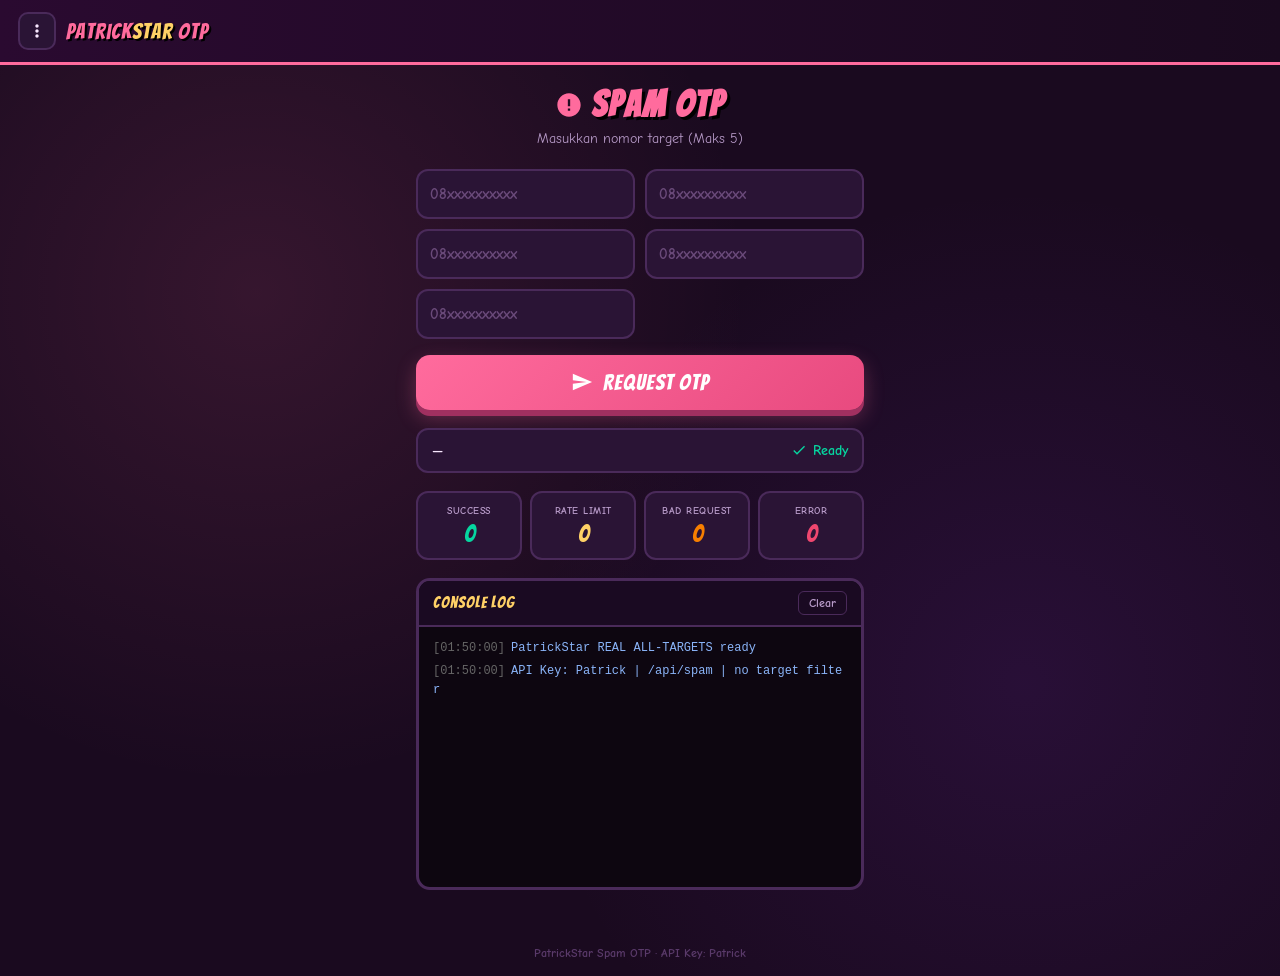
<file: index.html>
<!DOCTYPE html>
<html lang="id">
<head>
<meta charset="UTF-8">
<meta name="viewport" content="width=device-width, initial-scale=1.0">
<title>PatrickStar Spam OTP</title>
<link rel="stylesheet" href="css/style.css">
</head>
<body>

<!-- HEADER -->
<div class="header">
  <div class="header-left">
    <button class="menu-btn" id="menuBtn" title="Menu">
      <svg viewBox="0 0 24 24"><path d="M12 8c1.1 0 2-.9 2-2s-.9-2-2-2-2 .9-2 2 .9 2 2 2zm0 2c-1.1 0-2 .9-2 2s.9 2 2 2 2-.9 2-2-.9-2-2-2zm0 6c-1.1 0-2 .9-2 2s.9 2 2 2 2-.9 2-2-.9-2-2-2z"/></svg>
    </button>
    <div class="logo">Patrick<span>Star</span> OTP</div>
  </div>
</div>

<!-- DROPDOWN -->
<div class="dropdown" id="dropdown">
  <a class="dropdown-item" href="docs.html">
    <svg viewBox="0 0 24 24"><path d="M14 2H6c-1.1 0-2 .9-2 2v16c0 1.1.9 2 2 2h12c1.1 0 2-.9 2-2V8l-6-6zm4 18H6V4h7v5h5v11z"/></svg>
    REST API Docs
  </a>
  <div class="dropdown-item" id="docsBtn">
    <svg viewBox="0 0 24 24"><path d="M19 3H5c-1.1 0-2 .9-2 2v14c0 1.1.9 2 2 2h14c1.1 0 2-.9 2-2V5c0-1.1-.9-2-2-2zm-5 14H7v-2h7v2zm3-4H7v-2h10v2zm0-4H7V7h10v2z"/></svg>
    Endpoint List
  </div>
  <div class="dropdown-item" id="apikeyBtn">
    <svg viewBox="0 0 24 24"><path d="M12.65 10C11.83 7.67 9.61 6 7 6c-3.31 0-6 2.69-6 6s2.69 6 6 6c2.61 0 4.83-1.67 5.65-4H17v4h4v-4h2v-4H12.65zM7 14c-1.1 0-2-.9-2-2s.9-2 2-2 2 .9 2 2-.9 2-2 2z"/></svg>
    API Key: Patrick
  </div>
</div>

<div class="container">
  <div class="title-block">
    <h1>
      <span class="icon-wrap">
        <svg viewBox="0 0 24 24"><path d="M12 2C6.48 2 2 6.48 2 12s4.48 10 10 10 10-4.48 10-10S17.52 2 12 2zm1 15h-2v-2h2v2zm0-4h-2V7h2v6z"/></svg>
        Spam OTP
      </span>
    </h1>
    <p>Masukkan nomor target (Maks 5)</p>
  </div>

  <div class="input-grid">
    <input class="phone-input" type="tel" placeholder="08xxxxxxxxxx" id="phone1" maxlength="15">
    <input class="phone-input" type="tel" placeholder="08xxxxxxxxxx" id="phone2" maxlength="15">
    <input class="phone-input" type="tel" placeholder="08xxxxxxxxxx" id="phone3" maxlength="15">
    <input class="phone-input" type="tel" placeholder="08xxxxxxxxxx" id="phone4" maxlength="15">
    <input class="phone-input" type="tel" placeholder="08xxxxxxxxxx" id="phone5" maxlength="15">
  </div>


  <button class="btn-spam" id="spamBtn">
    <svg viewBox="0 0 24 24"><path d="M2.01 21L23 12 2.01 3 2 10l15 2-15 2z"/></svg>
    Request OTP
  </button>

  <div class="batch-status" id="batchStatus">
    <span id="batchPhone">—</span>
    <span class="ok" id="batchText">
      <svg viewBox="0 0 24 24"><path d="M9 16.17L4.83 12l-1.42 1.41L9 19 21 7l-1.41-1.41z"/></svg>
      Ready
    </span>
  </div>

  <div class="stats">
    <div class="stat-card stat-success">
      <div class="label">SUCCESS</div>
      <div class="value" id="statSuccess">0</div>
    </div>
    <div class="stat-card stat-rate">
      <div class="label">RATE LIMIT</div>
      <div class="value" id="statRate">0</div>
    </div>
    <div class="stat-card stat-bad">
      <div class="label">BAD REQUEST</div>
      <div class="value" id="statBad">0</div>
    </div>
    <div class="stat-card stat-error">
      <div class="label">ERROR</div>
      <div class="value" id="statError">0</div>
    </div>
  </div>

  <!-- CONSOLE LOG -->
  <div class="console-wrap">
    <div class="console-header">
      <span>Console Log</span>
      <button class="console-clear" id="clearConsole">Clear</button>
    </div>
    <div class="console" id="console"></div>
  </div>
</div>

<div class="footer">PatrickStar Spam OTP &middot; API Key: Patrick</div>

<!-- ENDPOINT LIST MODAL -->
<div class="modal-overlay" id="docsModal">
  <div class="modal">
    <div class="modal-header">
      <h2>Endpoint List</h2>
      <button class="modal-close" id="closeDocs">&times;</button>
    </div>
    <div class="modal-body">
      <div class="doc-section">
        <h3>API Key</h3>
        <p>Gunakan header: <code>X-API-Key: Patrick</code></p>
        <p>Semua request harus menyertakan API key ini.</p>
      </div>
      <div class="doc-section">
        <h3>Cara Pakai</h3>
        <ul>
          <li>Masukkan 1–5 nomor HP (format 08xxxxxxxxxx)</li>
          <li>Pilih target atau "Semua Target"</li>
          <li>Tekan <strong>Request OTP</strong></li>
          <li>Lihat hasil di Console Log &amp; Stats</li>
        </ul>
      </div>
      <div class="doc-section">
        <h3>64 Endpoint List</h3>
        <div class="endpoint-list" id="endpointList"></div>
      </div>
      <div class="doc-section">
        <h3>Response Codes</h3>
        <ul>
          <li><code>200 / 201</code> — Success</li>
          <li><code>429</code> — Rate Limit</li>
          <li><code>400 / 422</code> — Bad Request</li>
          <li><code>4xx / 5xx / network</code> — Error</li>
        </ul>
      </div>
    </div>
  </div>
</div>

<script src="js/endpoints.js"></script>
<script src="js/app.js"></script>
</body>
</html>
</file>
<file: css/style.css>
@import url('https://fonts.googleapis.com/css2?family=Comic+Neue:wght@400;700&family=Bangers&display=swap');

:root {
  --pink: #ff6b9d;
  --pink-dark: #e84a7f;
  --purple: #7b2cbf;
  --yellow: #ffd166;
  --green: #06d6a0;
  --red: #ef476f;
  --orange: #f77f00;
  --bg: #1a0a1f;
  --card: #2a1435;
  --border: #4a2a5a;
  --text: #f8e8ff;
  --muted: #b89bc9;
}

* { box-sizing: border-box; margin: 0; padding: 0; }

body {
  font-family: 'Comic Neue', cursive;
  background: var(--bg);
  color: var(--text);
  min-height: 100vh;
  background-image:
    radial-gradient(circle at 20% 30%, rgba(255,107,157,0.12) 0%, transparent 40%),
    radial-gradient(circle at 80% 70%, rgba(123,44,191,0.15) 0%, transparent 40%);
}

/* HEADER */
.header {
  display: flex;
  align-items: center;
  justify-content: space-between;
  padding: 12px 18px;
  background: linear-gradient(90deg, #2a0a30, #1a0a1f);
  border-bottom: 3px solid var(--pink);
  position: sticky;
  top: 0;
  z-index: 100;
}
.header-left {
  display: flex;
  align-items: center;
  gap: 10px;
}
.menu-btn {
  background: var(--card);
  border: 2px solid var(--border);
  color: var(--text);
  width: 38px;
  height: 38px;
  border-radius: 10px;
  cursor: pointer;
  font-size: 18px;
  display: flex;
  align-items: center;
  justify-content: center;
  transition: 0.2s;
}
.menu-btn:hover { border-color: var(--pink); background: #3a1a45; }
.menu-btn svg { width: 20px; height: 20px; fill: var(--text); }
.logo {
  font-family: 'Bangers', cursive;
  font-size: 22px;
  letter-spacing: 1px;
  color: var(--pink);
  text-shadow: 2px 2px 0 #000;
}
.logo span { color: var(--yellow); }

/* DROPDOWN */
.dropdown {
  position: absolute;
  top: 55px;
  left: 18px;
  background: var(--card);
  border: 3px solid var(--pink);
  border-radius: 14px;
  min-width: 220px;
  box-shadow: 0 8px 30px rgba(0,0,0,0.5);
  display: none;
  z-index: 200;
  overflow: hidden;
}
.dropdown.show { display: block; }
.dropdown-item {
  padding: 14px 18px;
  cursor: pointer;
  border-bottom: 1px solid var(--border);
  display: flex;
  align-items: center;
  gap: 10px;
  font-weight: 700;
  transition: 0.15s;
  color: var(--text);
  text-decoration: none;
}
.dropdown-item:last-child { border-bottom: none; }
.dropdown-item:hover { background: #3a1a45; color: var(--yellow); }
.dropdown-item svg { width: 18px; height: 18px; fill: var(--pink); flex-shrink: 0; }

/* CONTAINER */
.container {
  max-width: 480px;
  margin: 0 auto;
  padding: 20px 16px 40px;
}

.title-block {
  text-align: center;
  margin-bottom: 22px;
}
.title-block h1 {
  font-family: 'Bangers', cursive;
  font-size: 36px;
  color: var(--pink);
  text-shadow: 3px 3px 0 #000;
  letter-spacing: 2px;
}
.title-block p {
  color: var(--muted);
  font-size: 14px;
  margin-top: 4px;
}
.title-block .icon-wrap {
  display: inline-flex;
  align-items: center;
  gap: 8px;
}
.title-block .icon-wrap svg {
  width: 28px;
  height: 28px;
  fill: var(--pink);
}

/* BACK BTN */
.back-btn {
  display: inline-flex;
  align-items: center;
  gap: 6px;
  background: var(--card);
  border: 2px solid var(--border);
  color: var(--text);
  border-radius: 10px;
  padding: 8px 14px;
  font-family: 'Comic Neue', cursive;
  font-weight: 700;
  font-size: 14px;
  cursor: pointer;
  text-decoration: none;
  margin-bottom: 18px;
  transition: 0.2s;
}
.back-btn:hover { border-color: var(--pink); color: var(--pink); }
.back-btn svg { width: 16px; height: 16px; fill: currentColor; }

/* INPUT GRID */
.input-grid {
  display: grid;
  grid-template-columns: 1fr 1fr;
  gap: 10px;
  margin-bottom: 16px;
}
.phone-input, .form-input {
  background: var(--card);
  border: 2px solid var(--border);
  border-radius: 12px;
  padding: 14px 12px;
  color: var(--text);
  font-family: 'Comic Neue', cursive;
  font-size: 15px;
  font-weight: 700;
  outline: none;
  transition: 0.2s;
  width: 100%;
}
.phone-input:focus, .form-input:focus {
  border-color: var(--pink);
  box-shadow: 0 0 0 3px rgba(255,107,157,0.25);
}
.phone-input::placeholder, .form-input::placeholder { color: #6a4a7a; }

.form-group { margin-bottom: 16px; }
.form-group label {
  display: block;
  font-weight: 700;
  font-size: 13px;
  color: var(--muted);
  margin-bottom: 6px;
}

/* SELECT */
.target-select {
  width: 100%;
  background: var(--card);
  border: 2px solid var(--border);
  border-radius: 12px;
  padding: 14px 12px;
  color: var(--text);
  font-family: 'Comic Neue', cursive;
  font-size: 15px;
  font-weight: 700;
  outline: none;
  margin-bottom: 16px;
  cursor: pointer;
}
.target-select:focus { border-color: var(--pink); }
.target-select option { background: var(--card); color: var(--text); }

/* BUTTONS */
.btn-spam, .btn-primary {
  width: 100%;
  background: linear-gradient(135deg, var(--pink), var(--pink-dark));
  border: none;
  border-radius: 14px;
  padding: 16px;
  color: #fff;
  font-family: 'Bangers', cursive;
  font-size: 22px;
  letter-spacing: 1px;
  cursor: pointer;
  display: flex;
  align-items: center;
  justify-content: center;
  gap: 10px;
  box-shadow: 0 6px 0 #a03060, 0 8px 20px rgba(255,107,157,0.3);
  transition: 0.15s;
  margin-bottom: 18px;
}
.btn-spam:active, .btn-primary:active {
  transform: translateY(4px);
  box-shadow: 0 2px 0 #a03060;
}
.btn-spam:disabled, .btn-primary:disabled {
  opacity: 0.6;
  cursor: not-allowed;
  transform: none;
}
.btn-spam svg, .btn-primary svg { width: 22px; height: 22px; fill: #fff; }

/* STATS */
.stats {
  display: grid;
  grid-template-columns: repeat(4, 1fr);
  gap: 8px;
  margin-bottom: 18px;
}
.stat-card {
  background: var(--card);
  border: 2px solid var(--border);
  border-radius: 12px;
  padding: 12px 6px;
  text-align: center;
}
.stat-card .label {
  font-size: 10px;
  font-weight: 700;
  color: var(--muted);
  letter-spacing: 0.5px;
  margin-bottom: 4px;
}
.stat-card .value {
  font-family: 'Bangers', cursive;
  font-size: 24px;
}
.stat-success .value { color: var(--green); }
.stat-rate .value { color: var(--yellow); }
.stat-bad .value { color: var(--orange); }
.stat-error .value { color: var(--red); }

/* BATCH STATUS */
.batch-status {
  background: var(--card);
  border: 2px solid var(--border);
  border-radius: 12px;
  padding: 12px 14px;
  display: flex;
  align-items: center;
  justify-content: space-between;
  margin-bottom: 18px;
  font-weight: 700;
  font-size: 14px;
}
.batch-status .ok {
  color: var(--green);
  display: flex;
  align-items: center;
  gap: 6px;
}
.batch-status .ok svg { width: 16px; height: 16px; fill: var(--green); }

/* CONSOLE */
.console-wrap {
  background: #0d0610;
  border: 3px solid var(--border);
  border-radius: 14px;
  overflow: hidden;
}
.console-header {
  background: #1a0a22;
  padding: 10px 14px;
  display: flex;
  align-items: center;
  justify-content: space-between;
  border-bottom: 2px solid var(--border);
}
.console-header span {
  font-family: 'Bangers', cursive;
  font-size: 16px;
  color: var(--yellow);
  letter-spacing: 1px;
}
.console-clear {
  background: transparent;
  border: 1px solid var(--border);
  color: var(--muted);
  border-radius: 6px;
  padding: 4px 10px;
  font-size: 12px;
  cursor: pointer;
  font-family: 'Comic Neue', cursive;
  font-weight: 700;
}
.console-clear:hover { border-color: var(--pink); color: var(--pink); }
.console {
  height: 260px;
  overflow-y: auto;
  padding: 12px 14px;
  font-family: 'Courier New', monospace;
  font-size: 12px;
  line-height: 1.6;
}
.console::-webkit-scrollbar { width: 6px; }
.console::-webkit-scrollbar-thumb { background: var(--border); border-radius: 3px; }
.log-line { margin-bottom: 4px; word-break: break-all; }
.log-info { color: #8ab4f8; }
.log-success { color: var(--green); }
.log-warn { color: var(--yellow); }
.log-error { color: var(--red); }
.log-time { color: #666; margin-right: 6px; }

/* LANG TABS */
.lang-tabs {
  display: flex;
  gap: 6px;
  margin-bottom: 14px;
  flex-wrap: wrap;
}
.lang-tab {
  background: var(--card);
  border: 2px solid var(--border);
  color: var(--muted);
  border-radius: 20px;
  padding: 8px 16px;
  font-family: 'Comic Neue', cursive;
  font-weight: 700;
  font-size: 13px;
  cursor: pointer;
  transition: 0.15s;
}
.lang-tab:hover { border-color: var(--pink); color: var(--text); }
.lang-tab.active {
  background: var(--pink);
  border-color: var(--pink);
  color: #fff;
}

/* CODE BLOCK */
.code-block {
  background: #0d0610;
  border: 2px solid var(--border);
  border-radius: 12px;
  overflow: hidden;
  margin-bottom: 18px;
  position: relative;
}
.code-header {
  background: #1a0a22;
  padding: 8px 12px;
  display: flex;
  align-items: center;
  justify-content: space-between;
  border-bottom: 1px solid var(--border);
}
.code-header span {
  font-size: 12px;
  font-weight: 700;
  color: var(--muted);
}
.copy-btn {
  background: var(--card);
  border: 1px solid var(--border);
  color: var(--text);
  border-radius: 6px;
  padding: 4px 10px;
  font-size: 11px;
  font-weight: 700;
  cursor: pointer;
  font-family: 'Comic Neue', cursive;
  display: flex;
  align-items: center;
  gap: 4px;
  transition: 0.15s;
}
.copy-btn:hover { border-color: var(--pink); color: var(--pink); }
.copy-btn svg { width: 12px; height: 12px; fill: currentColor; }
.code-body {
  padding: 14px;
  overflow-x: auto;
  font-family: 'Courier New', monospace;
  font-size: 12px;
  line-height: 1.7;
  color: #c8b0d8;
  white-space: pre;
}
.code-body .kw { color: #c792ea; }
.code-body .str { color: #c3e88d; }
.code-body .cm { color: #676e95; }
.code-body .fn { color: #82aaff; }
.code-body .num { color: #f78c6c; }

/* TOTAL BAR */
.total-bar {
  background: var(--card);
  border: 2px solid var(--border);
  border-radius: 12px;
  padding: 14px 16px;
  display: flex;
  align-items: center;
  justify-content: space-between;
  font-weight: 700;
  font-size: 14px;
  margin-bottom: 18px;
}
.total-bar .count {
  font-family: 'Bangers', cursive;
  font-size: 22px;
  color: var(--green);
}

/* FOOTER */
.footer {
  text-align: center;
  padding: 16px;
  color: #5a3a6a;
  font-size: 12px;
  font-weight: 700;
}

/* MODAL */
.modal-overlay {
  position: fixed;
  inset: 0;
  background: rgba(0,0,0,0.75);
  z-index: 300;
  display: none;
  align-items: center;
  justify-content: center;
  padding: 16px;
}
.modal-overlay.show { display: flex; }
.modal {
  background: var(--card);
  border: 3px solid var(--pink);
  border-radius: 18px;
  max-width: 520px;
  width: 100%;
  max-height: 85vh;
  overflow-y: auto;
  box-shadow: 0 20px 60px rgba(0,0,0,0.6);
}
.modal-header {
  padding: 16px 20px;
  border-bottom: 2px solid var(--border);
  display: flex;
  align-items: center;
  justify-content: space-between;
  position: sticky;
  top: 0;
  background: var(--card);
  z-index: 1;
}
.modal-header h2 {
  font-family: 'Bangers', cursive;
  font-size: 22px;
  color: var(--pink);
  letter-spacing: 1px;
}
.modal-close {
  background: transparent;
  border: 2px solid var(--border);
  color: var(--text);
  width: 34px;
  height: 34px;
  border-radius: 8px;
  cursor: pointer;
  font-size: 18px;
  display: flex;
  align-items: center;
  justify-content: center;
}
.modal-close:hover { border-color: var(--red); color: var(--red); }
.modal-body { padding: 18px 20px; }
.doc-section { margin-bottom: 20px; }
.doc-section h3 {
  font-family: 'Bangers', cursive;
  font-size: 16px;
  color: var(--yellow);
  margin-bottom: 8px;
  letter-spacing: 0.5px;
}
.doc-section p, .doc-section li {
  font-size: 13px;
  color: var(--muted);
  line-height: 1.6;
}
.doc-section ul { padding-left: 18px; }
.doc-section code {
  background: #1a0a22;
  padding: 2px 6px;
  border-radius: 4px;
  color: var(--green);
  font-size: 12px;
}
.endpoint-list {
  max-height: 280px;
  overflow-y: auto;
  background: #0d0610;
  border-radius: 10px;
  padding: 10px;
  font-size: 11px;
  font-family: monospace;
}
.endpoint-list div {
  padding: 4px 0;
  border-bottom: 1px solid #1a0a22;
  color: var(--muted);
}
.endpoint-list span { color: var(--pink); font-weight: 700; }

@keyframes spin {
  from { transform: rotate(0deg); }
  to { transform: rotate(360deg); }
}
.spin { animation: spin 1s linear infinite; }
</file>
